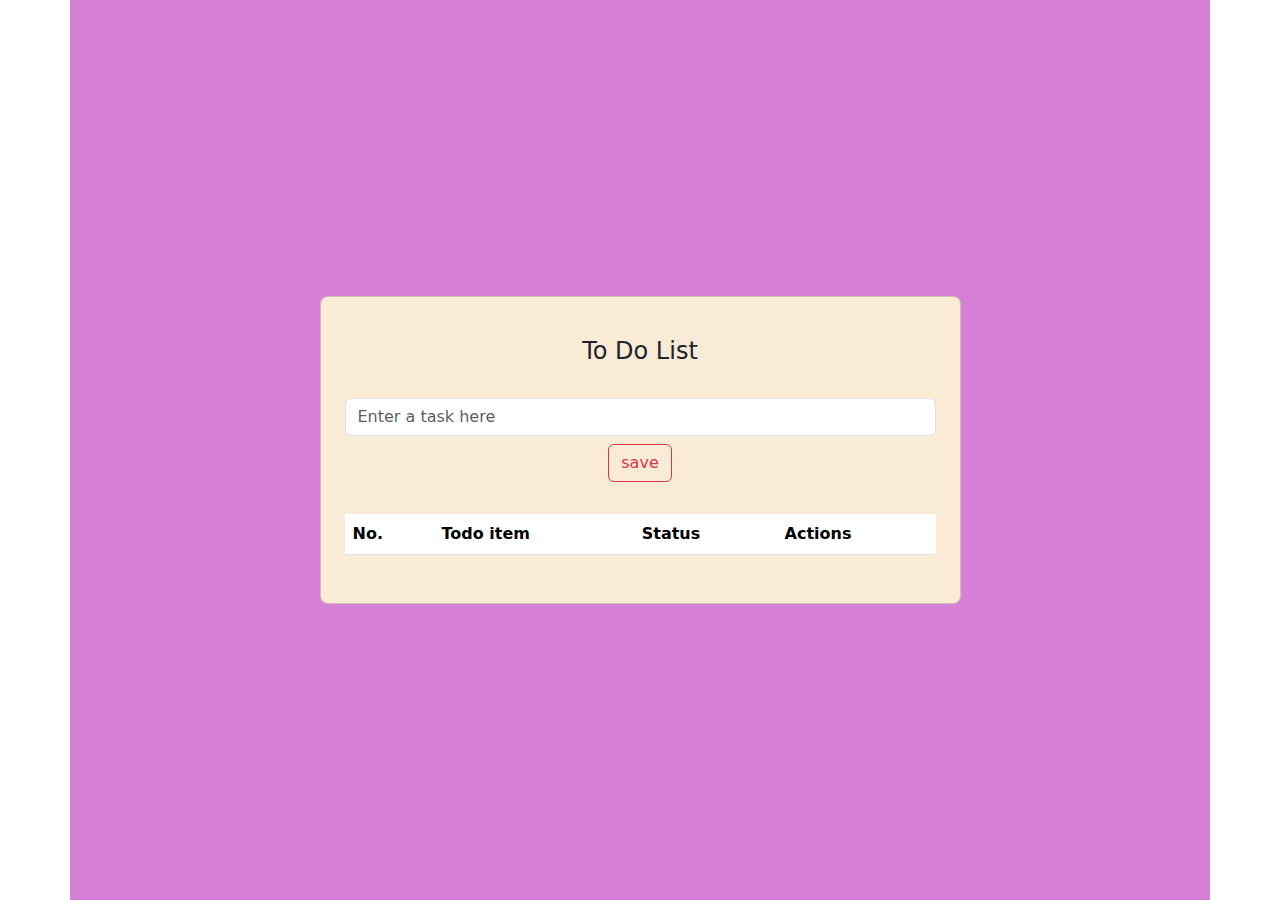
<file: index.html>
<!DOCTYPE html>
<html lang="en">
<head>
    <meta charset="UTF-8">
    <meta name="viewport" content="width=device-width, initial-scale=1.0">
    <title>ToDo</title>
    <link rel="stylesheet" href="https://cdn.jsdelivr.net/npm/bootstrap@5.3.0/dist/css/bootstrap.min.css">
    <link rel="stylesheet" href="ex3.css">
</head>
<body>
<section class="vh-100" style="background-image: url('https://img.freepik.com/premium-photo/butterflies-pink-background_869640-51684.jpg')">
    <div class="container py-5 h-100" style="background-color: rgb(214, 127, 214);">
        <div class="block row d-flex justify-content-center align-items-center h-100">
            <div class="col col-lg-9 col-xl-7" style="background-color:rgb(214, 127, 214)">
                <div class="card rounded-3" style="background-color: antiquewhite;">
                    <div class="card-body p-4">
                        <h4 class="text-center my-3 pb-3">To Do List</h4>
                        <div class="d-flex flex-column align-items-center mb-4 pb-2">
                            <div class="w-100">
                                <input type="text" id="form1" class="form-control" placeholder="Enter a task here" />
                            </div>
                            <div class="mt-2 d-flex gap-2">
                              <button type="button" class="save btn btn-outline-danger">save</button>
                            </div>
                        </div>
                        <table class="table mb-4">
                            <thead>
                                <tr>
                                    <th scope="col">No.</th>
                                    <th scope="col">Todo item</th>
                                    <th scope="col">Status</th>
                                    <th scope="col">Actions</th>
                                </tr>
                            </thead>
                            <tbody class="list">
                            </tbody>
                        </table>
                    </div>
                </div>
            </div>
        </div>
    </div>
</section>

<script src="ex3.js"></script>
</body>
</html>
</file>
<file: ex3.css>
.container{
    background-color: rgb(194, 51, 75);
}
</file>
